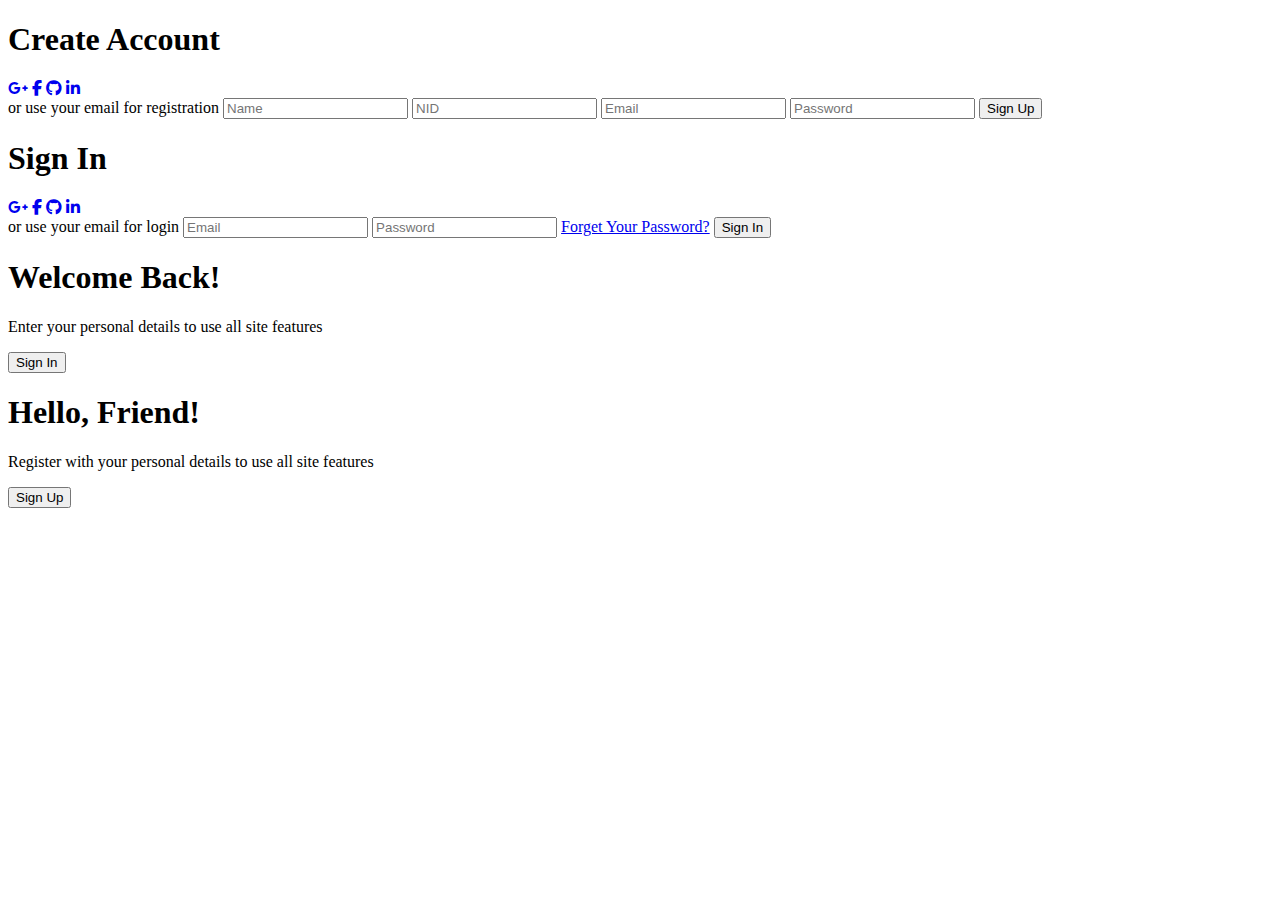
<file: src/main/resources/templates/index.html>
<!DOCTYPE html>
<html lang="en" xmlns:th="http://www.thymeleaf.org">
<head>
    <meta charset="UTF-8">
    <meta name="viewport" content="width=device-width, initial-scale=1.0">
    <link rel="stylesheet" href="https://cdnjs.cloudflare.com/ajax/libs/font-awesome/6.4.2/css/all.min.css">
    <link rel="stylesheet" th:href="@{/css/style.css?v=2}">
    <title>Modern Login Page | AsmrProg</title>
</head>
<body>
<div class="container" id="container">
    <!-- Registration Form -->
    <div class="form-container sign-up">
        <form th:object="${user}" th:action="@{/register}" method="post">
            <h1>Create Account</h1>
            <p th:if="${message}" th:text="${message}" class="success-message"></p>
            <p th:if="${error}" th:text="${error}" class="error-message"></p>
            <div class="social-icons">
                <a href="#" class="icon"><i class="fa-brands fa-google-plus-g"></i></a>
                <a href="#" class="icon"><i class="fa-brands fa-facebook-f"></i></a>
                <a href="#" class="icon"><i class="fa-brands fa-github"></i></a>
                <a href="#" class="icon"><i class="fa-brands fa-linkedin-in"></i></a>
            </div>
            <span>or use your email for registration</span>
            <input type="text" th:field="*{name}" placeholder="Name" required>
            <input type="text" th:field="*{nid}" placeholder="NID" required>
            <input type="email" th:field="*{email}" placeholder="Email" required>
            <input type="password" th:field="*{password}" placeholder="Password" required>
            <button type="submit">Sign Up</button>
        </form>
    </div>
    
    <!-- Login Form -->
    <div class="form-container sign-in">
        <form th:object="${user}" th:action="@{/login}" method="post">
            <h1>Sign In</h1>
            <p th:if="${message}" th:text="${message}" class="success-message"></p>
            <p th:if="${error}" th:text="${error}" class="error-message"></p>
            <div class="social-icons">
                <a href="#" class="icon"><i class="fa-brands fa-google-plus-g"></i></a>
                <a href="#" class="icon"><i class="fa-brands fa-facebook-f"></i></a>
                <a href="#" class="icon"><i class="fa-brands fa-github"></i></a>
                <a href="#" class="icon"><i class="fa-brands fa-linkedin-in"></i></a>
            </div>
            <span>or use your email for login</span>
            <input type="email" th:field="*{email}" placeholder="Email" required>
            <input type="password" th:field="*{password}" placeholder="Password" required>
            <a href="#">Forget Your Password?</a>
            <button type="submit">Sign In</button>
        </form>
    </div>
    
<!-- Toggle Panels -->
<div class="toggle-container">
    <div class="toggle">
        <div class="toggle-panel toggle-left">
            <h1>Welcome Back!</h1>
            <p>Enter your personal details to use all site features</p>
            <button id="login">Sign In</button>
        </div>
        <div class="toggle-panel toggle-right">
            <h1>Hello, Friend!</h1>
            <p>Register with your personal details to use all site features</p>
            <button id="register">Sign Up</button>
        </div>
    </div>
</div>

</div>

<script th:src="@{/js/script.js}"></script>
</body>
</html>
</file>
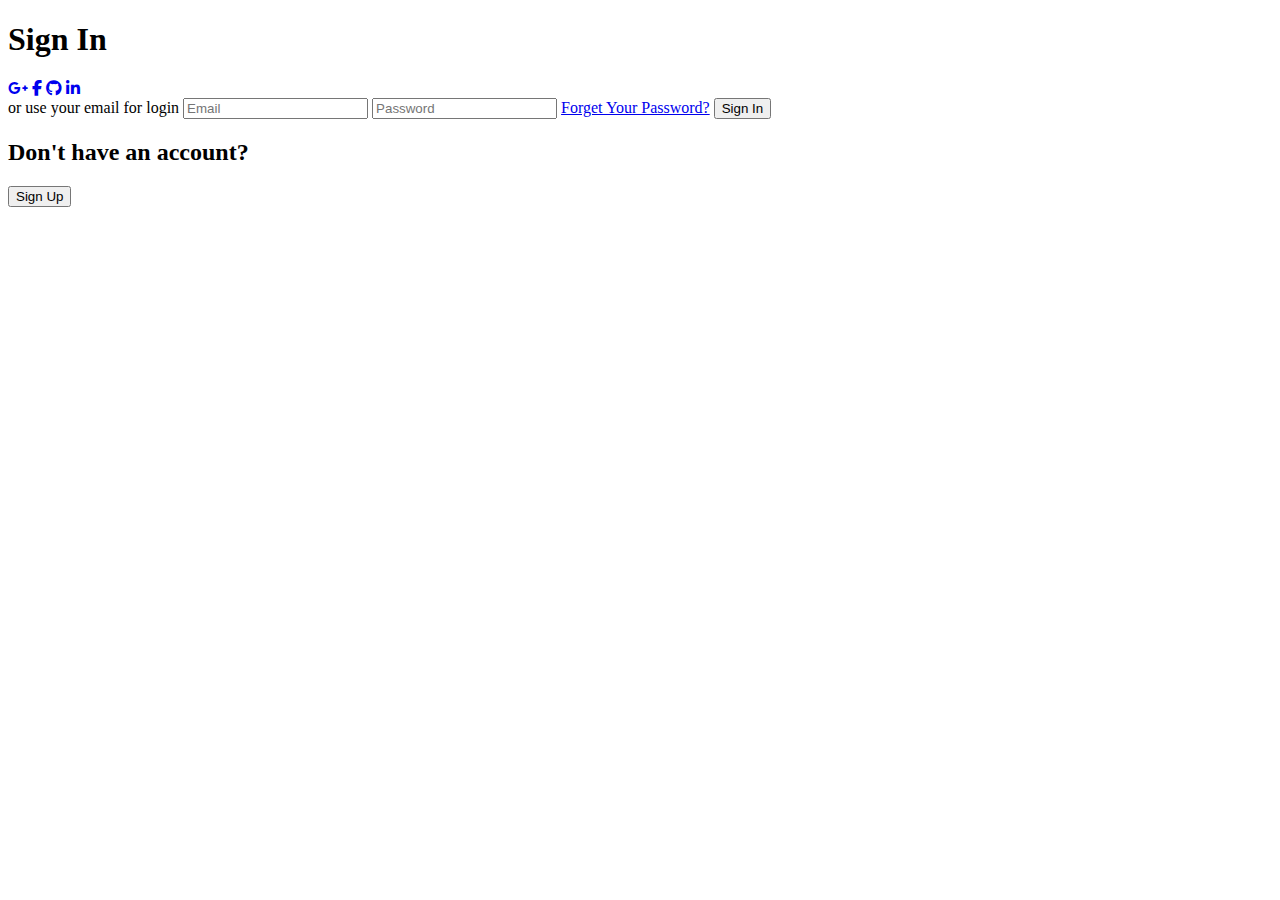
<file: src/main/resources/templates/login.html>
<!DOCTYPE html>
<html lang="en" xmlns:th="http://www.thymeleaf.org">
<head>
    <meta charset="UTF-8">
    <meta name="viewport" content="width=device-width, initial-scale=1.0">
    <link rel="stylesheet" href="https://cdnjs.cloudflare.com/ajax/libs/font-awesome/6.4.2/css/all.min.css">
    <link rel="stylesheet" th:href="@{/css/style.css?v=2}">
    <title>Login Page</title>
</head>
<body>
<div class="container">
    <div class="form-container sign-in">
        <form th:object="${user}" th:action="@{/login}" method="post">
            <h1>Sign In</h1>
            <p th:if="${message}" th:text="${message}" class="success-message"></p>
            <p th:if="${error}" th:text="${error}" class="error-message"></p>
            <div class="social-icons">
                <a href="#" class="icon"><i class="fa-brands fa-google-plus-g"></i></a>
                <a href="#" class="icon"><i class="fa-brands fa-facebook-f"></i></a>
                <a href="#" class="icon"><i class="fa-brands fa-github"></i></a>
                <a href="#" class="icon"><i class="fa-brands fa-linkedin-in"></i></a>
            </div>
            <span>or use your email for login</span>
            <input type="email" th:field="*{email}" placeholder="Email" required>
            <input type="password" th:field="*{password}" placeholder="Password" required>
            <a href="#">Forget Your Password?</a>
            <button type="submit">Sign In</button>
        </form>
        <div class="toggle-panel">
            <h2>Don't have an account?</h2>
            <a th:href="@{/register}">
                <button>Sign Up</button>
            </a>
        </div>
    </div>
</div>
</body>
</html>
</file>
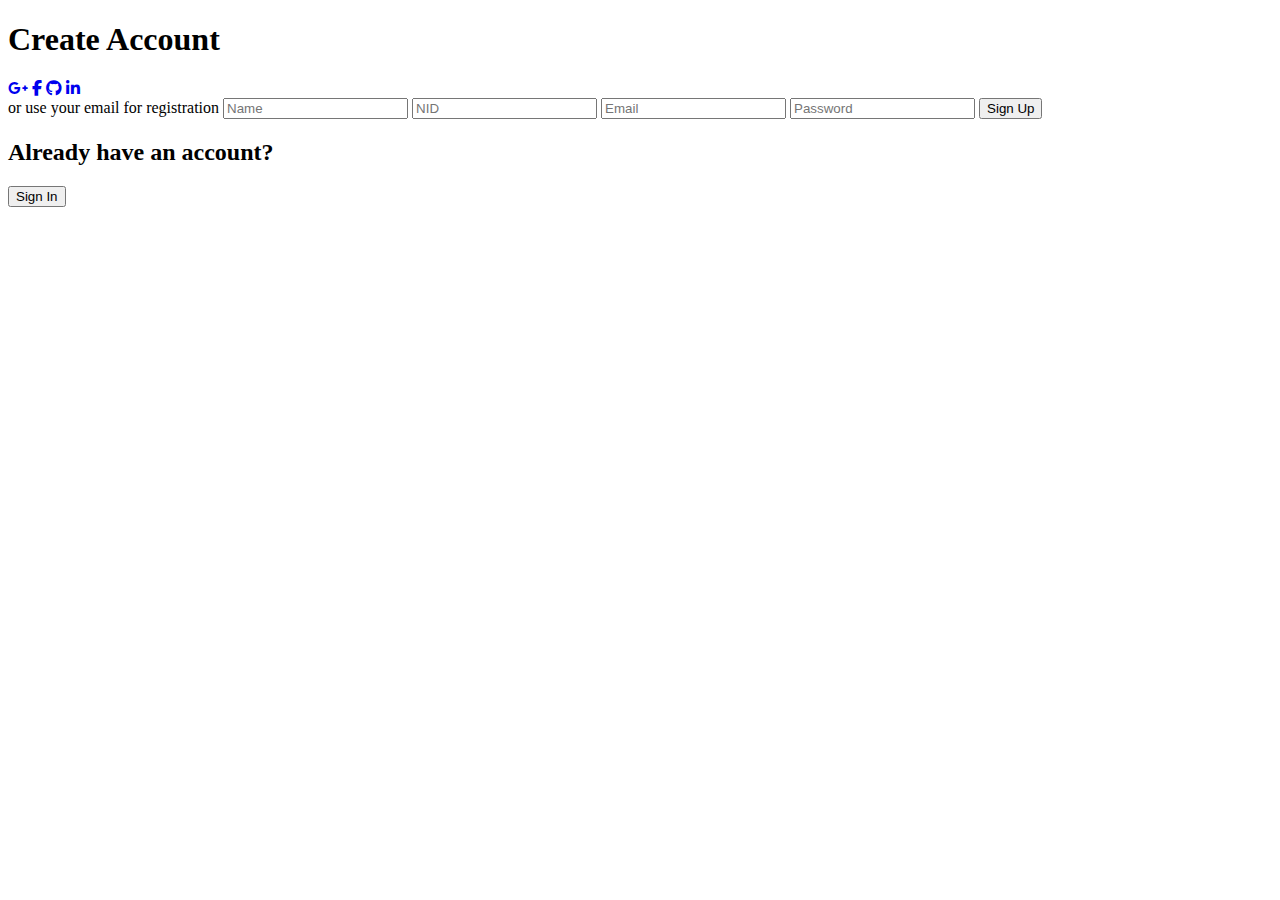
<file: src/main/resources/templates/register.html>
<!DOCTYPE html>
<html lang="en" xmlns:th="http://www.thymeleaf.org">
<head>
    <meta charset="UTF-8">
    <meta name="viewport" content="width=device-width, initial-scale=1.0">
    <link rel="stylesheet" href="https://cdnjs.cloudflare.com/ajax/libs/font-awesome/6.4.2/css/all.min.css">
    <link rel="stylesheet" th:href="@{/css/style.css?v=2}">
    <title>Registration Page</title>
</head>
<body>
<div class="container">
    <div class="form-container sign-up">
        <form th:object="${user}" th:action="@{/register}" method="post">
            <h1>Create Account</h1>
            <p th:if="${message}" th:text="${message}" class="success-message"></p>
            <p th:if="${error}" th:text="${error}" class="error-message"></p>
            <div class="social-icons">
                <a href="#" class="icon"><i class="fa-brands fa-google-plus-g"></i></a>
                <a href="#" class="icon"><i class="fa-brands fa-facebook-f"></i></a>
                <a href="#" class="icon"><i class="fa-brands fa-github"></i></a>
                <a href="#" class="icon"><i class="fa-brands fa-linkedin-in"></i></a>
            </div>
            <span>or use your email for registration</span>
            <input type="text" th:field="*{name}" placeholder="Name" required>
            <input type="text" th:field="*{nid}" placeholder="NID" required>
            <input type="email" th:field="*{email}" placeholder="Email" required>
            <input type="password" th:field="*{password}" placeholder="Password" required>
            <button type="submit">Sign Up</button>
        </form>
        <div class="toggle-panel">
            <h2>Already have an account?</h2>
            <a th:href="@{/login}">
                <button>Sign In</button>
            </a>
        </div>
    </div>
</div>
</body>
</html>
</file>
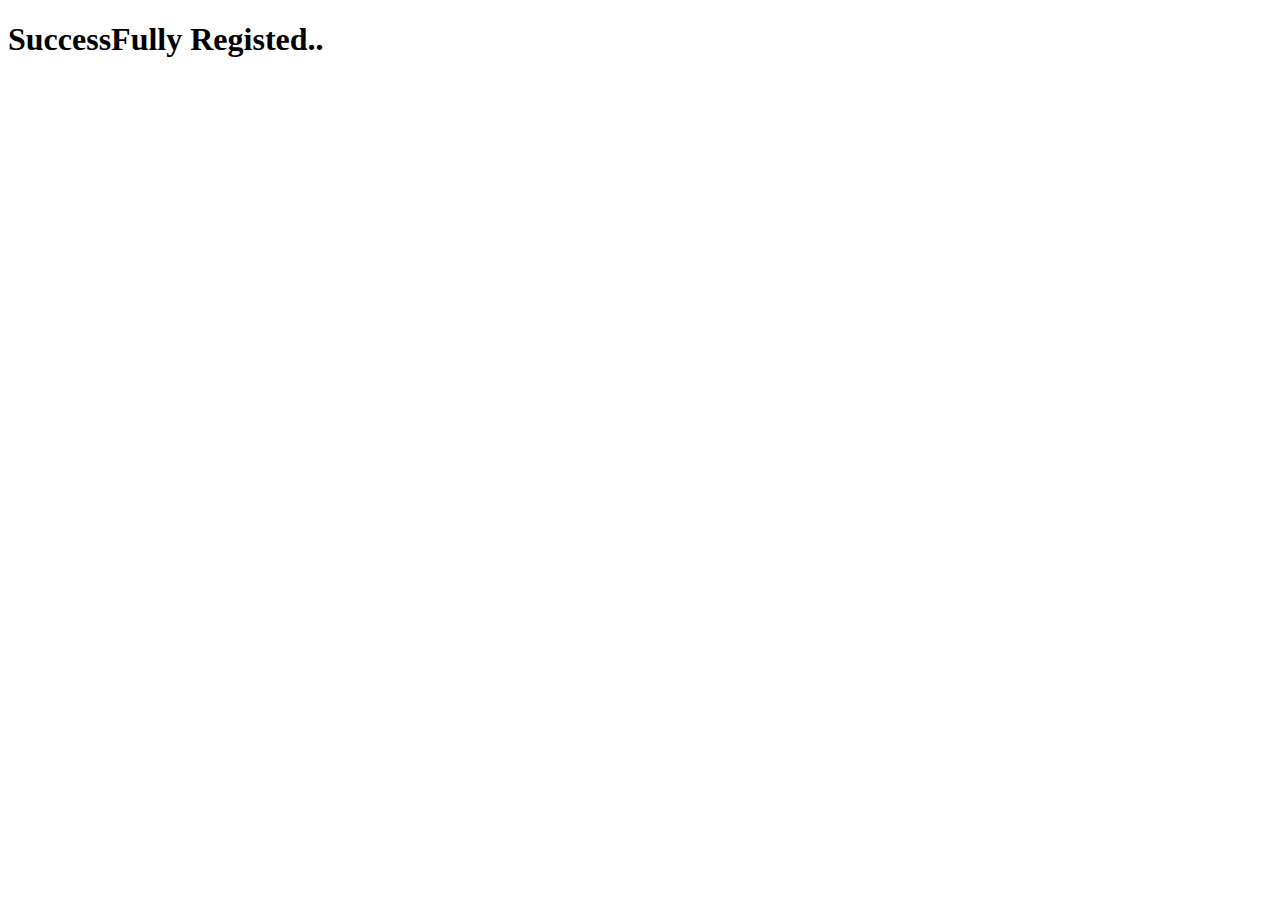
<file: src/main/resources/templates/sucess.html>
<!DOCTYPE html>
<html lang="en" xmlns:th="https://www.thymeleaf.org">

<head>
    <meta charset="UTF-8">
    <meta name="viewport" content="width=device-width, initial-scale=1.0">
    <link rel="stylesheet" href="https://cdnjs.cloudflare.com/ajax/libs/font-awesome/6.4.2/css/all.min.css">
    
</head>

<body>
   <h1>SuccessFully Registed..</h1>
</body>

</html>
</file>
